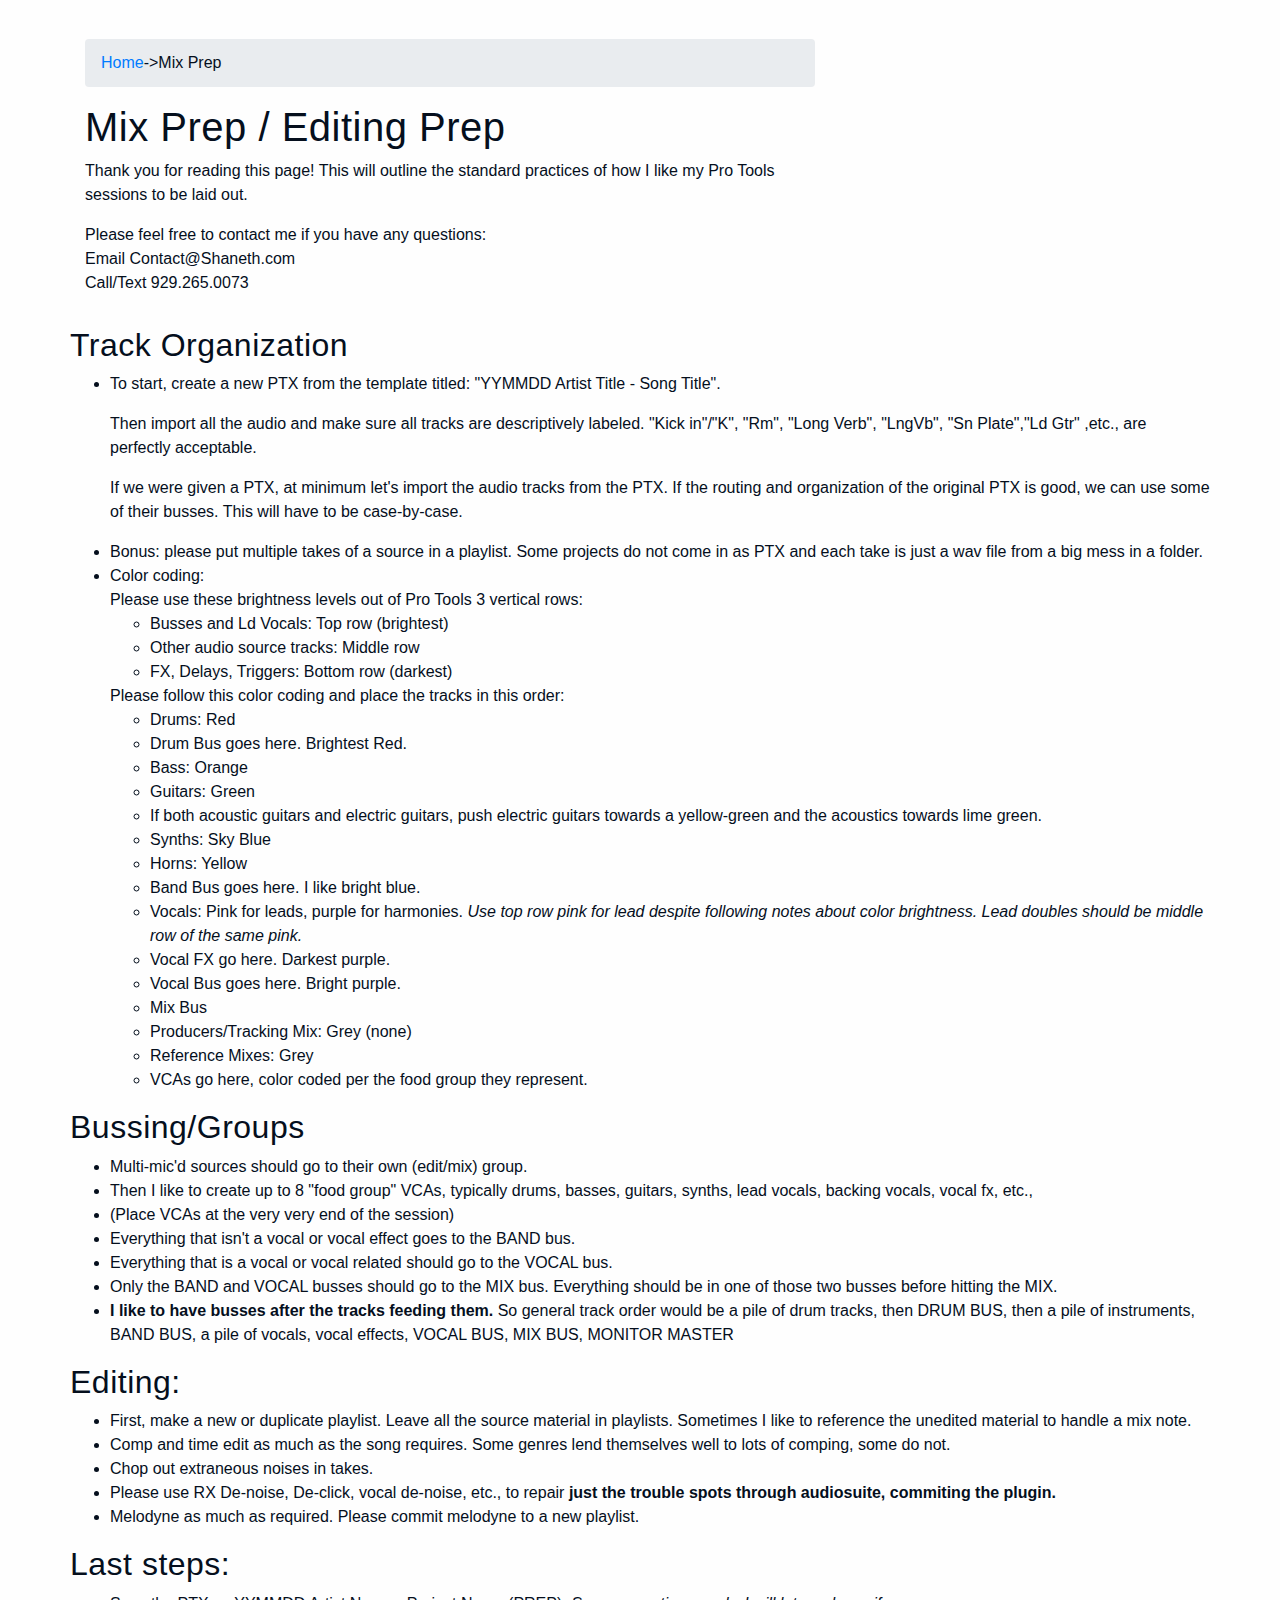
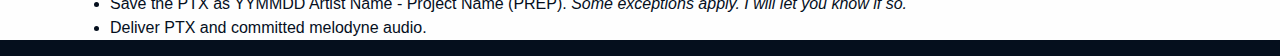
<file: mixprep/index.html>
<html>

<head>
    <script></script>
    <!---Required tags----->
    <meta charset="utf-8">
    <meta name="viewport" content="width=device-width, initial-scale=1, shrink-to-fit=no">
    <!----- / ------------->
    <!------Fav Icons------>
    <link rel="apple-touch-icon" sizes="180x180" href="../apple-touch-icon.png">
    <link rel="icon" type="image/png" sizes="32x32" href="../favicon-32x32.png">
    <link rel="icon" type="image/png" sizes="16x16" href="../favicon-16x16.png">
    <link rel="manifest" href="../site.webmanifest">
    <!------End Icons------>
    <!------Stylesheets---->
    <link rel="stylesheet" href="../css/bootstrap.min.css">
    <link rel="stylesheet" href="../css/sp.css">
    <!----End Stylesheets-->
    <title>Shane Patterson</title>
</head>

<body>
    <div class="introwrapper">
        <div class="intro">
            <div class="logo">
            </div>
            <div class="scroll">
                <span class="glyphicon glyphicon-menu-down" aria-hidden="true"></span>
            </div>
        </div>
    </div>

    <div class="body-content" id="body-content">
        <div class="container" id="about">
            <div class="row">
                <div class="col-sm-8"><br>
                    <ol class="breadcrumb">
                        <li><a href="http://shaneth.com">Home</a></li> ->
                        <li class="active">Mix Prep</li>
                    </ol>
                    <h1>Mix Prep / Editing Prep</h1>
                    <p>Thank you for reading this page! This will outline the standard practices of how I like my Pro Tools sessions to be laid out.</p>
                    <div class="cushion"></div>
                    <p>Please feel free to contact me if you have any questions:
                        <br>
                        <span class="label label-default">Email</span> Contact@Shaneth.com
                        <br>
                        <span class="label label-default">Call/Text</span> 929.265.0073<br>




                </div>
                <div class="col-sm-4"><br>

                </div>

            </div>

        </div>

        <div class="body-content container" id="about">
            <h2>Track Organization</h2>
            <ul>
                <li>
                    <p>To start, create a new PTX from the template titled: "YYMMDD Artist Title - Song Title".</p>
                    <p>Then import all the audio and make sure all tracks are descriptively labeled. "Kick in"/"K",
                        "Rm", "Long Verb", "LngVb", "Sn Plate","Ld Gtr" ,etc., are perfectly acceptable.</p>
                        <p>If we were given a PTX, at minimum let's import the audio tracks from the PTX. If the routing and organization of the original PTX is good, we can use some of their busses. This will have to be case-by-case.</p>
                        
                </li>
                    <li>Bonus: please put multiple takes of a source in a playlist. Some projects do not come in as PTX and each take is just a wav file from a big mess in a folder. </li>
            
                <li>Color coding: 
                    <br>Please use these brightness levels out of Pro Tools 3 vertical rows:
                    <ul>
                        <li>Busses and Ld Vocals: Top row (brightest)</li>
                        <li>Other audio source tracks: Middle row</li>
                        <li>FX, Delays, Triggers: Bottom row (darkest)</li>
                    </ul> 
                    
                    Please follow this color coding and place the tracks in this order:
                    <ul>
                        <li>Drums: Red</li>
                        <li>Drum Bus goes here. Brightest Red.</li>
                        <li>Bass: Orange</li>
                        <li>Guitars: Green </li>
                        <li>If both acoustic guitars and electric guitars, push electric guitars towards a yellow-green and the
                            acoustics towards lime green.</li>
                        <li>Synths: Sky Blue</li>
                        <li>Horns: Yellow</li>
                        <li>Band Bus goes here. I like bright blue.</li>
                        <li>Vocals: Pink for leads, purple for harmonies. <i>Use top row pink for lead despite following notes about
                                color brightness. Lead doubles should be middle row of the same pink.</i></li>
                        <li>Vocal FX go here. Darkest purple.</li>
                        <li>Vocal Bus goes here. Bright purple.</li>
                        <li>Mix Bus</li>
                        <li>Producers/Tracking Mix: Grey (none)</li>
                        <li>Reference Mixes: Grey</li>
                        <li>VCAs go here, color coded per the food group they represent.</li>
                        
                    </ul>
                </li>
            </ul>
            <h2>Bussing/Groups</h2>
            <ul>
             <li>Multi-mic'd sources should go to their own (edit/mix) group.</li>
             <li>Then I like to create up to 8 "food group" VCAs, typically drums, basses, guitars, synths, lead vocals, backing vocals, vocal fx, etc.,</li>
             <li>(Place VCAs at the very very end of the session)</li>
             <li>Everything that isn't a vocal or vocal effect goes to the BAND bus.</li>
             <li>Everything that is a vocal or vocal related should go to the VOCAL bus.</li>
             <li>Only the BAND and VOCAL busses should go to the MIX bus. Everything should be in one of those two busses before hitting the MIX.</li>
             <li><strong>I like to have busses after the tracks feeding them.</strong> So general track order would be a pile of drum tracks, then DRUM BUS, then a pile of instruments, BAND BUS, a pile of vocals, vocal effects, VOCAL BUS, MIX BUS, MONITOR MASTER</li>
            </ul>
            <h2>Editing:</h2>
            <ul>
                <li>First, make a new or duplicate playlist. Leave all the source material in playlists. Sometimes I like to reference the unedited material to handle a mix note.</li>
                <li>Comp and time edit as much as the song requires. Some genres lend themselves well to lots of comping, some do not.</li>
                <li>Chop out extraneous noises in takes.</li>
                <li>Please use RX De-noise, De-click, vocal de-noise, etc., to repair <strong> just the trouble spots through audiosuite, commiting the plugin.</strong></li>
                <li>Melodyne as much as required. Please commit melodyne to a new playlist.</li>
            </ul>
            <h2>Last steps:</h2>
            <ul>
                <li>Save the PTX as YYMMDD Artist Name - Project Name (PREP). <i>Some exceptions apply. I will let you know if so.</i></li>
                <li>Deliver PTX and committed melodyne audio.</li> 
            </ul>



            

           
            
            <div class="cushion"></div>
        </div>
    </div>


</body>

</html>
</file>
<file: css/sp.css>
html {
  /* scroll-behavior: smooth;
     scroll-padding: 75px;
     enable these when browser support is better
     */
}

body {
  background: rgb(5, 15, 29);
  box-shadow: 0 0 200px rgba(0, 0, 0, 0.7) inset;
  overflow-x: hidden;
  position: relative;
  margin-left: auto;
margin-right: auto;
max-width: 1920px;
}

.body-content {
  background: #fefefe;
  color: rgb(5, 15, 29);
  padding: 0;
  transition: 0.7s;
}

.cover {
  position: fixed;
  overflow: hidden;
  height: 100%;
  width: 100%;
  text-align: center;
  vertical-align: center;
  padding-top: 20%;
  background-color: rgba(0, 0, 0, 1);
  z-index: 5;
  opacity: 1;
  transition: 1s;
}
#header {
  background-image: radial-gradient(rgba(0, 0, 0, 0.5), rgba(0, 0, 0, 0)),
    url("../img/headerbkg.jpeg");
  background-position: center;
  background-size: cover;
  background-repeat: no-repeat;
  position: relative;
  padding: 150px;
  margin: 0;
  color: #f8f8f8;
  transition: 1s;
  height: 100%;
}

.header-setheight {
  height: 500px !important;
}

#header h1 {
  padding-top: 1rem;
  letter-spacing: 1.2;
  font-size: 2.5rem;
}

#header img {
  z-index: 200;
}

.nav-sp {
  padding: 0;
  margin-left: auto;
  margin-right: auto;
  max-width: 1920px;
}

.nav-sp-link {
  position: relative;
  padding: 20px;
  transition: 1s;
  background-color: #f6f6f6;
  z-index: 3;
}

.nav-sp-link a {
  color: #444;
}

.nav-sp-link a:hover {
  color: #111;
}

.nav-sp-link a:visited {
  color: #444;
}

.noborder {
  border: none;
}

.h1,
.h2,
.h3,
.h4,
.h5,
.h6,
h1,
h2,
h3,
h4,
h5,
h6 {
  font-weight: 200;
  line-height: 1.2;
  letter-spacing: 0.5px;
}

.h1 h1 {
  margin: 0.5em 0em 0.5em 0em;
}

.h3 h3 {
  line-height: 1;
}

#featured-jumbotron {
  background-image: linear-gradient(rgba(0, 0, 0, 0.5), rgba(0, 0, 0, 0)),
    url("../img/mixing-4.jpg");
  background-position: center;
  background-size: cover;
  background-repeat: no-repeat;
  position: relative;
  padding: 50px;
  margin: 0;
  color: #f6f6f6;
  font-weight: 300;
}

#featured-jumbotron a {
  font-size: 1.2rem;
  font-weight: 600;
  color: #3068f8;
}

.music-grid .badge {
  position: relative;
  top: -25px;
  left: 5px;
  background-color: #00000073;
  color: #fff;
  font-size: 0.6rem;
  font-weight: 500;
  border-radius: 0;
}
.badge {
  -webkit-border-radius: 0;
  -moz-border-radius: 0;
  border-radius: 0;
}
.music-grid {
  background-color: #444;
}

.music-grid .row {
  margin: 0;
}

.music-grid .col-md-3 {
  padding: 0;
  margin-bottom: -25px;
}
.music-grid .col-md-2 {
  padding: 0;
  margin-bottom: -25px;
}
.hoverbox * {
  box-sizing: border-box;
}

.hoverbox {
  position: relative;
  display: inline-block;
  overflow: hidden;
  max-width: 100%;
  height: auto;
  cursor: pointer;
}

.hoverbox img {
  max-width: 100%;
}

.hoverbox .hoverbox-layer_bottom {
  display: block;
}

.hoverbox .hoverbox-layer_top {
  opacity: 0;
  position: absolute;
  top: 0;
  left: 0;
  right: 0;
  bottom: 0;
  width: 100%;
  height: 100%;
  background: rgba(0, 0, 0, 0.6);
  color: #fff;
  padding: 15px;
  -moz-transition: all 0.4s ease-in-out 0s;
  -webkit-transition: all 0.4s ease-in-out 0s;
  -ms-transition: all 0.4s ease-in-out 0s;
  transition: all 0.4s ease-in-out 0s;
}

.hoverbox:hover .hoverbox-layer_top,
.hoverbox.active .hoverbox-layer_top {
  opacity: 1;
}

.hoverbox .hoverbox-text {
  text-align: center;
  font-size: 18px;
  display: inline-block;
  position: absolute;
  top: 50%;
  left: 50%;
  -moz-transform: translate(-50%, -50%);
  -webkit-transform: translate(-50%, -50%);
  -ms-transform: translate(-50%, -50%);
  transform: translate(-50%, -50%);
}

.hoverbox .hoverbox-text_mobile {
  font-size: 15px;
  border-top: 1px solid rgb(179, 179, 179); /* for old browsers */
  border-top: 1px solid rgba(179, 179, 179, 0.7);
  margin-top: 5px;
  padding-top: 2px;
  display: none;
}

.hoverbox.active .hoverbox-text_mobile {
  display: block;
}

.hoverbox-text a {
  color: white;
}

.label-year {
  background-color: #fff;
  color: rgb(81, 83, 105);
}

.music-drop {
  padding: 30px;
  background-color: #f6f6f6;
  color: #161616;
}
.music-drop-outer {
  background-color: #f6f6f6;
}

.music-drop .badge {
  top: 0;
  left: 0;
}
#video-jumbotron {
  background-image: linear-gradient(rgba(0, 0, 0, 0.5), rgba(0, 0, 0, 0)),
    url("../img/livesession.jpg");
  background-position: center;
  background-size: cover;
  background-repeat: no-repeat;
  color: #f6f6f6;
  font-weight: 300;
  padding: 100px;
}
#video-jumbotron h1 {
  padding-bottom: 50px;
}

.maxheight {
  height: 100% !important;
}

.lighting-outer {
  background-image: linear-gradient(rgba(0, 0, 0, 0), rgba(0, 0, 0, 0.7)),
    url("../img/lighting.jpg");
  background-position: center;
  background-size: cover;
  background-repeat: no-repeat;
  color: f6f6f6;
  padding: 50px;
}

#about {
  padding-top: 15px;
}

#contact {
  padding-bottom: 15px;
}

.loading-banner {
  font-style: italic;
  color: white !important;
}

#background-black {
  background: #000000 !important;
}
.btn {
  border-radius: 0;
}
.form-control{
  color: #fff;
background-color: rgba(0,0,0,0);
border: 1px solid #ced4da;
border-radius: 0;
transition: 0.5s;
}
</file>
